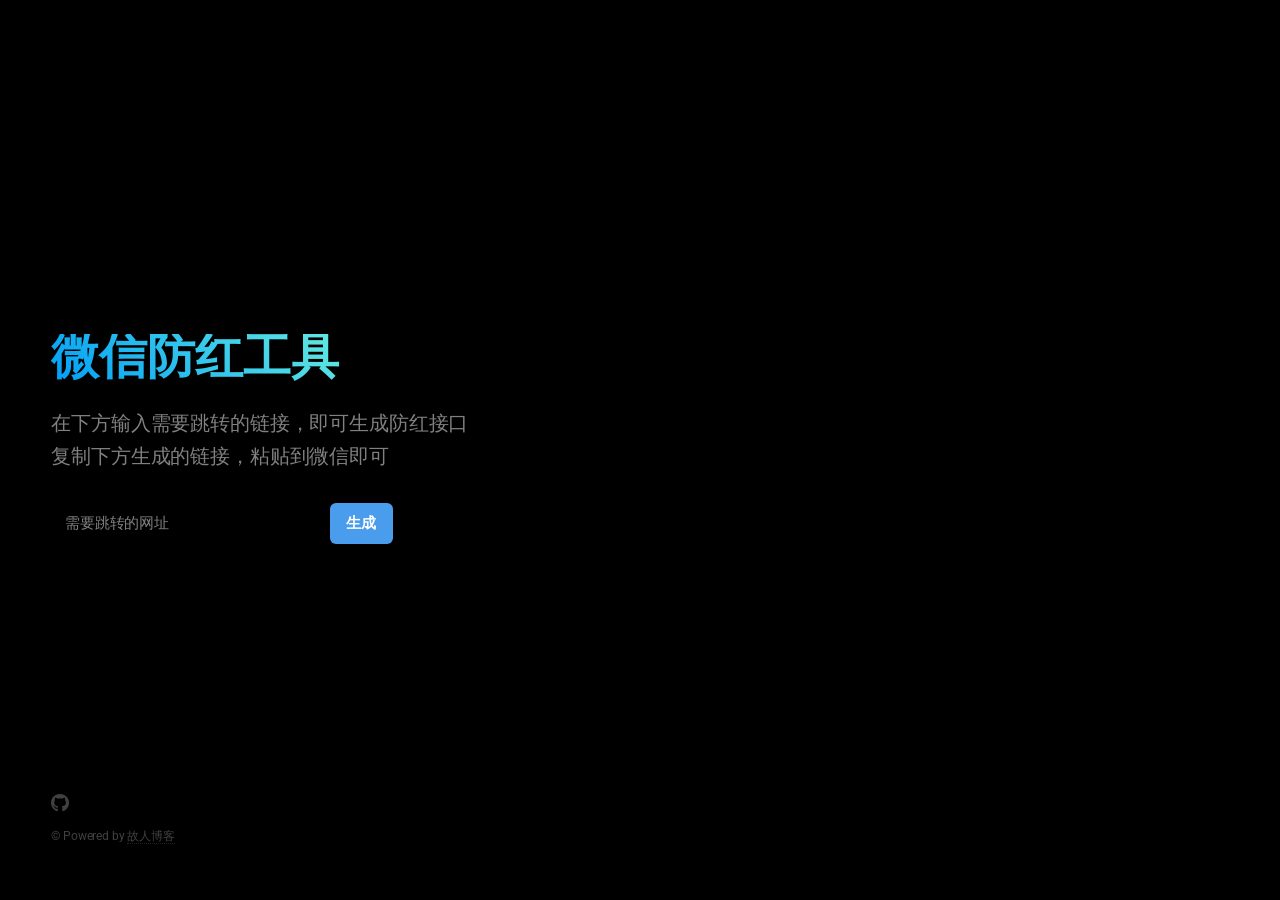
<file: index.html>
<!DOCTYPE HTML>
<html>
	<head>
		<title>微信防红工具-故人</title>
		<meta charset="utf-8" />
		<meta name="viewport" content="width=device-width, initial-scale=1, user-scalable=no" />
		<link rel="stylesheet" href="assets/css/main.css" />
	</head>
	<body class="is-preload">

		<!-- Header -->
			<header id="header">
				<h1>微信防红工具</h1>
				<p>在下方输入需要跳转的链接，即可生成防红接口<br>
					复制下方生成的链接，粘贴到微信即可</p>
			</header>

		<!-- Signup Form -->
			<form id="signup-form" method="post">
				<input type="url" name="url" id="url" placeholder="需要跳转的网址" class="text-black" required />
				<input type="submit" value="生成" class="button" onclick="build_url()"/>
			</form>
			<p id="b_url"></p>

			<script src="./assets/js/build_url.js"></script>

		<!-- Footer -->
			<footer id="footer">
				<ul class="icons">
					<li><a href="https://github.com/88lin" class="icon brands fa-github" target="_blank"><span class="label">GitHub</span></a></li>
				</ul>
				<ul class="copyright">
					<li>&copy; Powered by <a href="https://pro.gleeze.com" target="_blank">故人博客</a></li>
				</ul>
			</footer>

		<!-- Scripts -->
			<script src="assets/js/main.js"></script>
	</body>
</html>
</file>
<file: assets/css/main.css>
@import url(fontawesome-all.min.css);
@import url("https://fonts.googleapis.com/css?family=Roboto:400,700");
/*
	Eventually by HTML5 UP
	html5up.net | @ajlkn
	Free for personal and commercial use under the CCA 3.0 license (html5up.net/license)
*/
html, body, div, span, applet, object,
iframe, h1, h2, h3, h4, h5, h6, p, blockquote,
pre, a, abbr, acronym, address, big, cite,
code, del, dfn, em, img, ins, kbd, q, s, samp,
small, strike, strong, sub, sup, tt, var, b,
u, i, center, dl, dt, dd, ol, ul, li, fieldset,
form, label, legend, table, caption, tbody,
tfoot, thead, tr, th, td, article, aside,
canvas, details, embed, figure, figcaption,
footer, header, hgroup, menu, nav, output, ruby,
section, summary, time, mark, audio, video {
  margin: 0;
  padding: 0;
  border: 0;
  font-size: 100%;
  font: inherit;
  vertical-align: baseline; }

article, aside, details, figcaption, figure,
footer, header, hgroup, menu, nav, section {
  display: block; }

body {
  line-height: 1; }

ol, ul {
  list-style: none; }

blockquote, q {
  quotes: none; }
  blockquote:before, blockquote:after, q:before, q:after {
    content: '';
    content: none; }

table {
  border-collapse: collapse;
  border-spacing: 0; }

body {
  -webkit-text-size-adjust: none; }

mark {
  background-color: transparent;
  color: inherit; }

input::-moz-focus-inner {
  border: 0;
  padding: 0; }

input, select, textarea {
  -moz-appearance: none;
  -webkit-appearance: none;
  -ms-appearance: none;
  appearance: none; }

/* Basic */
@-ms-viewport {
  width: device-width; }

body {
  -ms-overflow-style: scrollbar; }

@media screen and (max-width: 480px) {
  html, body {
    min-width: 320px; } }

html {
  box-sizing: border-box; }

*, *:before, *:after {
  box-sizing: inherit; }

html, body {
  height: 100%;
  overflow-x: hidden;
  width: 100%; }
  @media screen and (max-height: 640px) {
    html, body {
      height: auto;
      min-height: 100%; } }

body {
  display: -moz-flex;
  display: -webkit-flex;
  display: -ms-flex;
  display: flex;
  -moz-flex-direction: column;
  -webkit-flex-direction: column;
  -ms-flex-direction: column;
  flex-direction: column;
  -moz-justify-content: center;
  -webkit-justify-content: center;
  -ms-justify-content: center;
  justify-content: center;
  background-color: #000;
  padding: 6em 4em 4em 4em; }
  body.is-preload *, body.is-preload *:before, body.is-preload *:after {
    -moz-animation: none !important;
    -webkit-animation: none !important;
    -ms-animation: none !important;
    animation: none !important;
    -moz-transition: none !important;
    -webkit-transition: none !important;
    -ms-transition: none !important;
    transition: none !important; }
  body > * {
    position: relative;
    z-index: 2; }
  @media screen and (max-width: 1680px) {
    body {
      padding: 6em 3.5em 3.5em 3.5em; } }
  @media screen and (max-width: 736px) {
    body {
      padding: 5em 2em 2em 2em; } }
  @media screen and (max-width: 360px) {
    body {
      padding: 5em 1.25em 1.25em 1.25em; } }

/* BG */
#bg {
  -moz-transition: opacity 2s ease-in-out;
  -webkit-transition: opacity 2s ease-in-out;
  -ms-transition: opacity 2s ease-in-out;
  transition: opacity 2s ease-in-out;
  height: 100%;
  left: 0;
  opacity: 0.375;
  position: fixed;
  top: 0;
  width: 100%;
  z-index: 1; }
  #bg div {
    -moz-transition: opacity 3s ease;
    -webkit-transition: opacity 3s ease;
    -ms-transition: opacity 3s ease;
    transition: opacity 3s ease;
    background-size: cover;
    height: 100%;
    left: 0;
    opacity: 0;
    position: absolute;
    top: 0;
    visibility: hidden;
    width: 150%; }
    #bg div.visible {
      -moz-animation: bg 45s linear infinite;
      -webkit-animation: bg 45s linear infinite;
      -ms-animation: bg 45s linear infinite;
      animation: bg 45s linear infinite;
      opacity: 1;
      visibility: visible;
      z-index: 1; }
      #bg div.visible.top {
        z-index: 2; }
      @media screen and (max-width: 1280px) {
        #bg div.visible {
          -moz-animation: bg 29.25s linear infinite;
          -webkit-animation: bg 29.25s linear infinite;
          -ms-animation: bg 29.25s linear infinite;
          animation: bg 29.25s linear infinite; } }
      @media screen and (max-width: 736px) {
        #bg div.visible {
          -moz-animation: bg 18s linear infinite;
          -webkit-animation: bg 18s linear infinite;
          -ms-animation: bg 18s linear infinite;
          animation: bg 18s linear infinite; } }
    #bg div:only-child {
      -moz-animation-direction: alternate !important;
      -webkit-animation-direction: alternate !important;
      -ms-animation-direction: alternate !important;
      animation-direction: alternate !important; }
  body.is-preload #bg {
    opacity: 0; }

@-moz-keyframes bg {
  0% {
    -moz-transform: translateX(0);
    -webkit-transform: translateX(0);
    -ms-transform: translateX(0);
    transform: translateX(0); }
  100% {
    -moz-transform: translateX(-25%);
    -webkit-transform: translateX(-25%);
    -ms-transform: translateX(-25%);
    transform: translateX(-25%); } }

@-webkit-keyframes bg {
  0% {
    -moz-transform: translateX(0);
    -webkit-transform: translateX(0);
    -ms-transform: translateX(0);
    transform: translateX(0); }
  100% {
    -moz-transform: translateX(-25%);
    -webkit-transform: translateX(-25%);
    -ms-transform: translateX(-25%);
    transform: translateX(-25%); } }

@-ms-keyframes bg {
  0% {
    -moz-transform: translateX(0);
    -webkit-transform: translateX(0);
    -ms-transform: translateX(0);
    transform: translateX(0); }
  100% {
    -moz-transform: translateX(-25%);
    -webkit-transform: translateX(-25%);
    -ms-transform: translateX(-25%);
    transform: translateX(-25%); } }

@keyframes bg {
  0% {
    -moz-transform: translateX(0);
    -webkit-transform: translateX(0);
    -ms-transform: translateX(0);
    transform: translateX(0); }
  100% {
    -moz-transform: translateX(-25%);
    -webkit-transform: translateX(-25%);
    -ms-transform: translateX(-25%);
    transform: translateX(-25%); } }

/* Type */
body, input, select, textarea {
  color: rgba(255, 255, 255, 0.75);
  font-family: "Roboto", sans-serif;
  font-size: 16pt;
  font-weight: 400;
  letter-spacing: -0.01em;
  line-height: 1.65em; }
  @media screen and (max-width: 1680px) {
    body, input, select, textarea {
      font-size: 12pt; } }
  @media screen and (max-width: 1280px) {
    body, input, select, textarea {
      font-size: 11pt; } }
  @media screen and (max-width: 980px) {
    body, input, select, textarea {
      font-size: 12pt; } }
  @media screen and (max-width: 736px) {
    body, input, select, textarea {
      font-size: 12pt; } }
  @media screen and (max-width: 480px) {
    body, input, select, textarea {
      font-size: 12pt; } }

a {
  -moz-transition: border-bottom-color 0.2s ease, color 0.2s ease;
  -webkit-transition: border-bottom-color 0.2s ease, color 0.2s ease;
  -ms-transition: border-bottom-color 0.2s ease, color 0.2s ease;
  transition: border-bottom-color 0.2s ease, color 0.2s ease;
  border-bottom: dotted 1px rgba(255, 255, 255, 0.25);
  color: #ff6817;
  text-decoration: none; }
  a:hover {
    border-bottom-color: transparent;
    color: #ff6817 !important;
    text-decoration: none; }

strong, b {
  color: #fff;
  font-weight: 700; }

em, i {
  font-style: italic; }

p {
  margin: 0 0 2em 0; }

h1, h2, h3, h4, h5, h6 {
  color: #fff;
  font-weight: 700;
  line-height: 1em;
  margin: 0 0 1em 0; }
  h1 a, h2 a, h3 a, h4 a, h5 a, h6 a {
    color: inherit;
    text-decoration: none; }

h1 {
  font-size: 3em;
  background: -webkit-linear-gradient(45deg,#009ff7,#78fadc,#008269,#db6c31);
  -webkit-background-clip: text;
  -webkit-text-fill-color: transparent;
  margin: 0 0 0.55em 0; }

h2 {
  font-size: 1.75em;
  line-height: 1.5em; }

h3 {
  font-size: 1.35em;
  line-height: 1.5em; }

h4 {
  font-size: 1.1em;
  line-height: 1.5em; }

h5 {
  font-size: 0.9em;
  line-height: 1.5em; }

h6 {
  font-size: 0.7em;
  line-height: 1.5em; }

sub {
  font-size: 0.8em;
  position: relative;
  top: 0.5em; }

sup {
  font-size: 0.8em;
  position: relative;
  top: -0.5em; }

blockquote {
  border-left: solid 8px rgba(255, 255, 255, 0.35);
  font-style: italic;
  margin: 0 0 2em 0;
  padding: 0.5em 0 0.5em 2em; }

code {
  background: rgba(255, 255, 255, 0.125);
  border-radius: 6px;
  border: solid 2px rgba(255, 255, 255, 0.35);
  font-family: "Courier New", monospace;
  font-size: 0.9em;
  margin: 0 0.25em;
  padding: 0.25em 0.65em; }

pre {
  -webkit-overflow-scrolling: touch;
  font-family: "Courier New", monospace;
  font-size: 0.9em;
  margin: 0 0 2em 0; }
  pre code {
    display: block;
    line-height: 1.75em;
    padding: 1em 1.5em;
    overflow-x: auto; }

hr {
  border: 0;
  border-bottom: solid 2px rgba(255, 255, 255, 0.35);
  margin: 2em 0; }
  hr.major {
    margin: 3em 0; }

/* Section/Article */
section.special, article.special {
  text-align: center; }

header p {
  color: rgba(255, 255, 255, 0.5);
  position: relative;
  margin: 0 0 1.5em 0; }

header h2 + p {
  font-size: 1.25em;
  margin-top: -1em;
  line-height: 1.5em; }

header h3 + p {
  font-size: 1.1em;
  margin-top: -0.8em;
  line-height: 1.5em; }

header h4 + p,
header h5 + p,
header h6 + p {
  font-size: 0.9em;
  margin-top: -0.6em;
  line-height: 1.5em; }

@media screen and (max-width: 980px) {
  header br {
    display: none; } }

@media screen and (max-width: 736px) {
  header br {
    display: inline; } }

@media screen and (max-width: 480px) {
  header br {
    display: none; } }

/* Icon */
.icon {
  text-decoration: none;
  border-bottom: none;
  position: relative; }
  .icon:before {
    -moz-osx-font-smoothing: grayscale;
    -webkit-font-smoothing: antialiased;
    display: inline-block;
    font-style: normal;
    font-variant: normal;
    text-rendering: auto;
    line-height: 1;
    text-transform: none !important;
    font-family: 'Font Awesome 5 Free';
    font-weight: 400; }
  .icon > .label {
    display: none; }
  .icon:before {
    line-height: inherit; }
  .icon.solid:before {
    font-weight: 900; }
  .icon.brands:before {
    font-family: 'Font Awesome 5 Brands'; }

/* List */
ol {
  list-style: decimal;
  margin: 0 0 2em 0;
  padding-left: 1.25em; }
  ol li {
    padding-left: 0.25em; }

ul {
  list-style: disc;
  margin: 0 0 2em 0;
  padding-left: 1em; }
  ul li {
    padding-left: 0.5em; }

/* Icons */
ul.icons {
  cursor: default;
  list-style: none;
  padding-left: 0; }
  ul.icons li {
    display: inline-block;
    padding: 0 1em 0 0; }
    ul.icons li:last-child {
      padding-right: 0; }
    ul.icons li .icon:before {
      font-size: 1.25em; }
    ul.icons li a {
      color: inherit; }

/* Form */
form {
  margin: 0 0 2em 0; }
  form .message {
    text-decoration: none;
    -moz-transition: opacity 0.2s ease-in-out, -moz-transform 0.2s ease-in-out;
    -webkit-transition: opacity 0.2s ease-in-out, -webkit-transform 0.2s ease-in-out;
    -ms-transition: opacity 0.2s ease-in-out, -ms-transform 0.2s ease-in-out;
    transition: opacity 0.2s ease-in-out, transform 0.2s ease-in-out;
    -moz-transform: scale(1.05);
    -webkit-transform: scale(1.05);
    -ms-transform: scale(1.05);
    transform: scale(1.05);
    height: 2.75em;
    line-height: 2.75em;
    opacity: 0; }
    form .message:before {
      -moz-osx-font-smoothing: grayscale;
      -webkit-font-smoothing: antialiased;
      display: inline-block;
      font-style: normal;
      font-variant: normal;
      text-rendering: auto;
      line-height: 1;
      text-transform: none !important;
      font-family: 'Font Awesome 5 Free';
      font-weight: 900; }
    form .message:before {
      margin-right: 0.5em; }
    form .message.visible {
      -moz-transform: scale(1);
      -webkit-transform: scale(1);
      -ms-transform: scale(1);
      transform: scale(1);
      opacity: 1; }
    form .message.success {
      color: #ff6817; }
      form .message.success:before {
        content: '\f00c'; }
    form .message.failure {
      color: #ff2361; }
      form .message.failure:before {
        content: '\f119'; }

label {
  color: #fff;
  display: block;
  font-size: 0.9em;
  font-weight: 700;
  margin: 0 0 1em 0; }

@-moz-keyframes focus {
  0% {
    -moz-transform: scale(1);
    -webkit-transform: scale(1);
    -ms-transform: scale(1);
    transform: scale(1); }
  50% {
    -moz-transform: scale(1.025);
    -webkit-transform: scale(1.025);
    -ms-transform: scale(1.025);
    transform: scale(1.025); }
  100% {
    -moz-transform: scale(1);
    -webkit-transform: scale(1);
    -ms-transform: scale(1);
    transform: scale(1); } }

@-webkit-keyframes focus {
  0% {
    -moz-transform: scale(1);
    -webkit-transform: scale(1);
    -ms-transform: scale(1);
    transform: scale(1); }
  50% {
    -moz-transform: scale(1.025);
    -webkit-transform: scale(1.025);
    -ms-transform: scale(1.025);
    transform: scale(1.025); }
  100% {
    -moz-transform: scale(1);
    -webkit-transform: scale(1);
    -ms-transform: scale(1);
    transform: scale(1); } }

@-ms-keyframes focus {
  0% {
    -moz-transform: scale(1);
    -webkit-transform: scale(1);
    -ms-transform: scale(1);
    transform: scale(1); }
  50% {
    -moz-transform: scale(1.025);
    -webkit-transform: scale(1.025);
    -ms-transform: scale(1.025);
    transform: scale(1.025); }
  100% {
    -moz-transform: scale(1);
    -webkit-transform: scale(1);
    -ms-transform: scale(1);
    transform: scale(1); } }

@keyframes focus {
  0% {
    -moz-transform: scale(1);
    -webkit-transform: scale(1);
    -ms-transform: scale(1);
    transform: scale(1); }
  50% {
    -moz-transform: scale(1.025);
    -webkit-transform: scale(1.025);
    -ms-transform: scale(1.025);
    transform: scale(1.025); }
  100% {
    -moz-transform: scale(1);
    -webkit-transform: scale(1);
    -ms-transform: scale(1);
    transform: scale(1); } }

input[type="text"],
input[type="password"],
input[type="email"],
input[type="url"],
select,
textarea {
  -moz-appearance: none;
  -webkit-appearance: none;
  -ms-appearance: none;
  appearance: none;
  -moz-transform: scale(1);
  -webkit-transform: scale(1);
  -ms-transform: scale(1);
  transform: scale(1);
  -moz-transition: border-color 0.2s ease, background-color 0.2s ease;
  -webkit-transition: border-color 0.2s ease, background-color 0.2s ease;
  -ms-transition: border-color 0.2s ease, background-color 0.2s ease;
  transition: border-color 0.2s ease, background-color 0.2s ease;
  background-color: transparent;
  border-radius: 6px;
  border: none;
  border: solid 2px rgba(255, 255, 255, 0.35);
  color: inherit;
  display: block;
  outline: 0;
  padding: 0 1em;
  text-decoration: none;
  width: 100%; }
  input[type="text"]:invalid,
  input[type="password"]:invalid,
  input[type="email"]:invalid,
  input[type="url"]:invalid,
  select:invalid,
  textarea:invalid {
    box-shadow: none; }
  input[type="text"]:focus,
  input[type="password"]:focus,
  input[type="email"]:focus,
  input[type="url"]:focus,
  select:focus,
  textarea:focus {
    -moz-animation: focus 0.1s;
    -webkit-animation: focus 0.1s;
    -ms-animation: focus 0.1s;
    animation: focus 0.1s;
    background-color: rgba(255, 255, 255, 0.125);
    border-color: #ff6817; }

select {
  background-image: url("data:image/svg+xml;charset=utf8,%3Csvg xmlns='http://www.w3.org/2000/svg' width='40' height='40' preserveAspectRatio='none' viewBox='0 0 40 40'%3E%3Cpath d='M9.4,12.3l10.4,10.4l10.4-10.4c0.2-0.2,0.5-0.4,0.9-0.4c0.3,0,0.6,0.1,0.9,0.4l3.3,3.3c0.2,0.2,0.4,0.5,0.4,0.9 c0,0.4-0.1,0.6-0.4,0.9L20.7,31.9c-0.2,0.2-0.5,0.4-0.9,0.4c-0.3,0-0.6-0.1-0.9-0.4L4.3,17.3c-0.2-0.2-0.4-0.5-0.4-0.9 c0-0.4,0.1-0.6,0.4-0.9l3.3-3.3c0.2-0.2,0.5-0.4,0.9-0.4S9.1,12.1,9.4,12.3z' fill='rgba(255, 255, 255, 0.35)' /%3E%3C/svg%3E");
  background-size: 1.25rem;
  background-repeat: no-repeat;
  background-position: calc(100% - 1rem) center;
  height: 2.75em;
  padding-right: 2.75em;
  text-overflow: ellipsis; }
  select option {
    color: #fff;
    background: #000; }
  select:focus::-ms-value {
    background-color: transparent; }
  select::-ms-expand {
    display: none; }

input[type="text"],
input[type="password"],
input[type="email"],
input[type="url"],
select {
  height: 2.75em; }

textarea {
  padding: 0.75em 1em; }

input[type="checkbox"],
input[type="radio"] {
  -moz-appearance: none;
  -webkit-appearance: none;
  -ms-appearance: none;
  appearance: none;
  display: block;
  float: left;
  margin-right: -2em;
  opacity: 0;
  width: 1em;
  z-index: -1; }
  input[type="checkbox"] + label,
  input[type="radio"] + label {
    text-decoration: none;
    color: rgba(255, 255, 255, 0.75);
    cursor: pointer;
    display: inline-block;
    font-size: 1em;
    font-weight: 400;
    padding-left: 2.4em;
    padding-right: 0.75em;
    position: relative; }
    input[type="checkbox"] + label:before,
    input[type="radio"] + label:before {
      -moz-osx-font-smoothing: grayscale;
      -webkit-font-smoothing: antialiased;
      display: inline-block;
      font-style: normal;
      font-variant: normal;
      text-rendering: auto;
      line-height: 1;
      text-transform: none !important;
      font-family: 'Font Awesome 5 Free';
      font-weight: 900; }
    input[type="checkbox"] + label:before,
    input[type="radio"] + label:before {
      background: rgba(255, 255, 255, 0.125);
      border-radius: 6px;
      border: solid 2px rgba(255, 255, 255, 0.35);
      content: '';
      display: inline-block;
      font-size: 0.8em;
      height: 1.65em;
      left: 0;
      line-height: 1.65em;
      position: absolute;
      text-align: center;
      top: 0;
      width: 1.65em; }
  input[type="checkbox"]:checked + label:before,
  input[type="radio"]:checked + label:before {
    background: #ff6817;
    border-color: #ff6817;
    color: #ffffff;
    content: '\f00c'; }
  input[type="checkbox"]:focus + label:before,
  input[type="radio"]:focus + label:before {
    border-color: #ff6817;
    box-shadow: 0 0 0 2px #ff6817; }

input[type="checkbox"] + label:before {
  border-radius: 6px; }

input[type="radio"] + label:before {
  border-radius: 100%; }

::-webkit-input-placeholder {
  color: rgba(255, 255, 255, 0.5) !important;
  opacity: 1.0; }

:-moz-placeholder {
  color: rgba(255, 255, 255, 0.5) !important;
  opacity: 1.0; }

::-moz-placeholder {
  color: rgba(255, 255, 255, 0.5) !important;
  opacity: 1.0; }

:-ms-input-placeholder {
  color: rgba(255, 255, 255, 0.5) !important;
  opacity: 1.0; }

.formerize-placeholder {
  color: rgba(255, 255, 255, 0.5) !important;
  opacity: 1.0; }

/* Button */
input[type="submit"],
input[type="reset"],
input[type="button"],
button,
.button {
  -moz-appearance: none;
  -webkit-appearance: none;
  -ms-appearance: none;
  appearance: none;
  -moz-transition: background-color 0.2s ease-in-out, color 0.2s ease-in-out, opacity 0.2s ease-in-out;
  -webkit-transition: background-color 0.2s ease-in-out, color 0.2s ease-in-out, opacity 0.2s ease-in-out;
  -ms-transition: background-color 0.2s ease-in-out, color 0.2s ease-in-out, opacity 0.2s ease-in-out;
  transition: background-color 0.2s ease-in-out, color 0.2s ease-in-out, opacity 0.2s ease-in-out;
  background-color: #4A9DEC;
  box-shadow: 0 4px 6px rgba(0, 0, 0, 0.1); /* 添加阴影 */
  transition: all 0.3s ease; /* 平滑过渡效果 */
  border-radius: 6px;
  border: 0;
  color: #ffffff !important;
  cursor: pointer;
  display: inline-block;
  font-weight: 700;
  height: 2.75em;
  line-height: 2.75em;
  padding: 0 1.125em;
  text-align: center;
  text-decoration: none;
  white-space: nowrap; }
  input[type="submit"]:hover,
  input[type="reset"]:hover,
  input[type="button"]:hover,
  button:hover,
  .button:hover {
    background-color: #ff6817;
    box-shadow: 0 6px 10px rgba(0, 0, 0, 0.2);}
  input[type="submit"]:active,
  input[type="reset"]:active,
  input[type="button"]:active,
  button:active,
  .button:active {
    background-color: #199e83; }
  input[type="submit"].disabled, input[type="submit"]:disabled,
  input[type="reset"].disabled,
  input[type="reset"]:disabled,
  input[type="button"].disabled,
  input[type="button"]:disabled,
  button.disabled,
  button:disabled,
  .button.disabled,
  .button:disabled {
    opacity: 0.5; }
  @media screen and (max-width: 480px) {
    input[type="submit"],
    input[type="reset"],
    input[type="button"],
    button,
    .button {
      padding: 0; } }

/* 新增文本框样式 */
input.text-black {
  border: 2px solid transparent;
  padding-left: 0.8em;
  outline: none;
  overflow: hidden;
  background-color: #f3f3f300;
  border-radius: 10px;
  transition: all 0.5s;
}

input.text-black:hover,
input.text-black:focus {
  border: 2px solid #4A9DEC;
  box-shadow: 0px 0px 0px 7px rgba(74, 157, 236, 0.2);
}

/* Header */
#header h1 {
  font-size: 3.25em;
  margin: 0 0 0.55em 0; }

#header p {
  font-size: 1.35em;
  line-height: 1.65em; }

#header a {
  color: inherit; }

@media screen and (max-width: 736px) {
  #header h1 {
    font-size: 2em; }
  #header p {
    font-size: 1em; } }

@media screen and (max-width: 480px) {
  #header {
    margin: 0 0 1em 0; } }

/* Signup Form */
#signup-form {
  display: -moz-flex;
  display: -webkit-flex;
  display: -ms-flex;
  display: flex;
  position: relative; }
  #signup-form input[type="text"],
  #signup-form input[type="password"],
  #signup-form input[type="email"],
  #signup-form input[type="url"]{
    width: 18em; }
  #signup-form > * {
    margin: 0 0 0 1em; }
  #signup-form > :first-child {
    margin: 0 0 0 0; }
  @media screen and (max-width: 480px) {
    #signup-form {
      -moz-flex-direction: column;
      -webkit-flex-direction: column;
      -ms-flex-direction: column;
      flex-direction: column; }
      #signup-form input[type="type"],
      #signup-form input[type="password"],
      #signup-form input[type="email"],
      #signup-form input[type="url"]{
        width: 100%; }
      #signup-form > * {
        margin: 1.25em 0 0 0; }
      #signup-form .message {
        bottom: -1.5em;
        font-size: 0.9em;
        height: 1em;
        left: 0;
        line-height: inherit;
        margin-top: 0;
        position: absolute; } }

/* Footer */
#footer {
  -moz-transition: opacity 0.5s ease-in-out;
  -webkit-transition: opacity 0.5s ease-in-out;
  -ms-transition: opacity 0.5s ease-in-out;
  transition: opacity 0.5s ease-in-out;
  bottom: 4em;
  color: rgba(255, 255, 255, 0.5);
  left: 4em;
  opacity: 0.5;
  position: absolute; }
  #footer .icons {
    margin: 0 0 0.5em 0; }
  #footer .copyright {
    font-size: 0.8em;
    list-style: none;
    padding: 0; }
    #footer .copyright li {
      border-left: solid 1px rgba(255, 255, 255, 0.25);
      display: inline-block;
      line-height: 1em;
      margin: 0 0 0 0.75em;
      padding: 0 0 0 0.75em; }
      #footer .copyright li:first-child {
        border-left: 0;
        margin-left: 0;
        padding-left: 0; }
    #footer .copyright a {
      color: inherit; }
  #footer:hover {
    opacity: 1; }
  #footer > :last-child {
    margin-bottom: 0; }
  @media screen and (max-width: 1680px) {
    #footer {
      bottom: 3.5em;
      left: 3.5em; } }
  @media screen and (max-width: 736px) {
    #footer {
      bottom: 2em;
      left: 2em; } }
  @media screen and (max-width: 360px) {
    #footer {
      bottom: 1.25em;
      left: 1.25em; } }
  @media screen and (max-height: 640px) {
    #footer {
      bottom: auto;
      left: auto;
      margin: 1em 0 0 0;
      position: relative; } }
</file>
